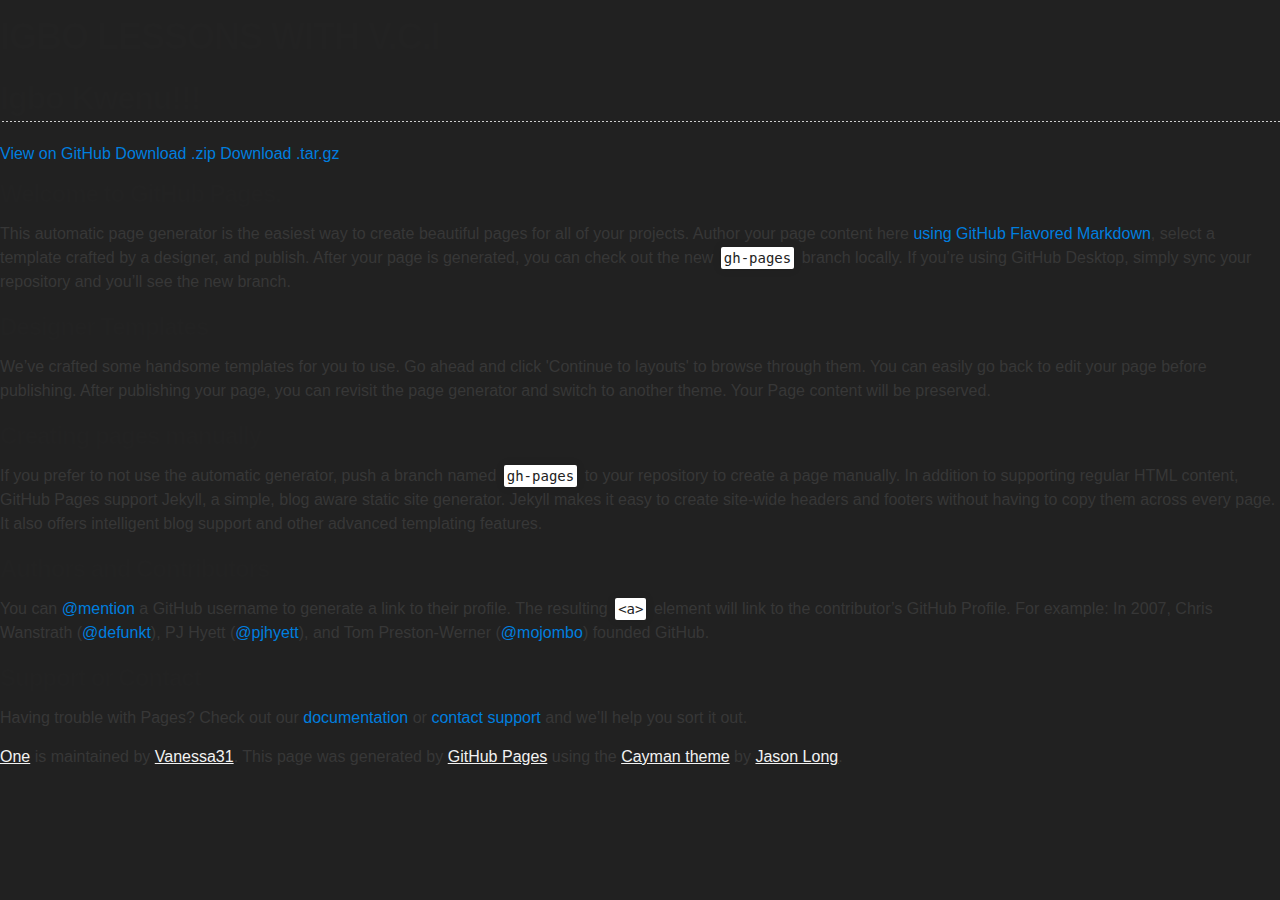
<file: index.html>
<!DOCTYPE html>
<html lang="en-us">
  <head>
    <meta charset="UTF-8">
    <title>One by Vanessa31</title>
    <meta name="viewport" content="width=device-width, initial-scale=1">
    <link rel="stylesheet" type="text/css" href="stylesheets/normalize.css" media="screen">
    <link href='https://fonts.googleapis.com/css?family=Open+Sans:400,700' rel='stylesheet' type='text/css'>
    <link rel="stylesheet" type="text/css" href="stylesheets/stylesheet.css" media="screen">
    <link rel="stylesheet" type="text/css" href="stylesheets/github-light.css" media="screen">
  </head>
  <body>
    <section class="page-header">
      <h1 class="project-name">IGBO LESSONS WITH V.C.I</h1>
      <h2 class="project-tagline">Igbo Kwenu!!!  </h2>
      <a href="https://github.com/Vanessa31/ONE" class="btn">View on GitHub</a>
      <a href="https://github.com/Vanessa31/ONE/zipball/master" class="btn">Download .zip</a>
      <a href="https://github.com/Vanessa31/ONE/tarball/master" class="btn">Download .tar.gz</a>
    </section>

    <section class="main-content">
      <h3>
<a id="welcome-to-github-pages" class="anchor" href="#welcome-to-github-pages" aria-hidden="true"><span class="octicon octicon-link"></span></a>Welcome to GitHub Pages.</h3>

<p>This automatic page generator is the easiest way to create beautiful pages for all of your projects. Author your page content here <a href="https://guides.github.com/features/mastering-markdown/">using GitHub Flavored Markdown</a>, select a template crafted by a designer, and publish. After your page is generated, you can check out the new <code>gh-pages</code> branch locally. If you’re using GitHub Desktop, simply sync your repository and you’ll see the new branch.</p>

<h3>
<a id="designer-templates" class="anchor" href="#designer-templates" aria-hidden="true"><span class="octicon octicon-link"></span></a>Designer Templates</h3>

<p>We’ve crafted some handsome templates for you to use. Go ahead and click 'Continue to layouts' to browse through them. You can easily go back to edit your page before publishing. After publishing your page, you can revisit the page generator and switch to another theme. Your Page content will be preserved.</p>

<h3>
<a id="creating-pages-manually" class="anchor" href="#creating-pages-manually" aria-hidden="true"><span class="octicon octicon-link"></span></a>Creating pages manually</h3>

<p>If you prefer to not use the automatic generator, push a branch named <code>gh-pages</code> to your repository to create a page manually. In addition to supporting regular HTML content, GitHub Pages support Jekyll, a simple, blog aware static site generator. Jekyll makes it easy to create site-wide headers and footers without having to copy them across every page. It also offers intelligent blog support and other advanced templating features.</p>

<h3>
<a id="authors-and-contributors" class="anchor" href="#authors-and-contributors" aria-hidden="true"><span class="octicon octicon-link"></span></a>Authors and Contributors</h3>

<p>You can <a href="https://github.com/blog/821" class="user-mention">@mention</a> a GitHub username to generate a link to their profile. The resulting <code>&lt;a&gt;</code> element will link to the contributor’s GitHub Profile. For example: In 2007, Chris Wanstrath (<a href="https://github.com/defunkt" class="user-mention">@defunkt</a>), PJ Hyett (<a href="https://github.com/pjhyett" class="user-mention">@pjhyett</a>), and Tom Preston-Werner (<a href="https://github.com/mojombo" class="user-mention">@mojombo</a>) founded GitHub.</p>

<h3>
<a id="support-or-contact" class="anchor" href="#support-or-contact" aria-hidden="true"><span class="octicon octicon-link"></span></a>Support or Contact</h3>

<p>Having trouble with Pages? Check out our <a href="https://help.github.com/pages">documentation</a> or <a href="https://github.com/contact">contact support</a> and we’ll help you sort it out.</p>

      <footer class="site-footer">
        <span class="site-footer-owner"><a href="https://github.com/Vanessa31/ONE">One</a> is maintained by <a href="https://github.com/Vanessa31">Vanessa31</a>.</span>

        <span class="site-footer-credits">This page was generated by <a href="https://pages.github.com">GitHub Pages</a> using the <a href="https://github.com/jasonlong/cayman-theme">Cayman theme</a> by <a href="https://twitter.com/jasonlong">Jason Long</a>.</span>
      </footer>

    </section>

  
  </body>
</html>
</file>
<file: stylesheets/stylesheet.css>
/*******************************************************************************
Slate Theme for GitHub Pages
by Jason Costello, @jsncostello
*******************************************************************************/

@import url(github-light.css);

/*******************************************************************************
MeyerWeb Reset
*******************************************************************************/

html, body, div, span, applet, object, iframe,
h1, h2, h3, h4, h5, h6, p, blockquote, pre,
a, abbr, acronym, address, big, cite, code,
del, dfn, em, img, ins, kbd, q, s, samp,
small, strike, strong, sub, sup, tt, var,
b, u, i, center,
dl, dt, dd, ol, ul, li,
fieldset, form, label, legend,
table, caption, tbody, tfoot, thead, tr, th, td,
article, aside, canvas, details, embed,
figure, figcaption, footer, header, hgroup,
menu, nav, output, ruby, section, summary,
time, mark, audio, video {
  margin: 0;
  padding: 0;
  border: 0;
  font: inherit;
  vertical-align: baseline;
}

/* HTML5 display-role reset for older browsers */
article, aside, details, figcaption, figure,
footer, header, hgroup, menu, nav, section {
  display: block;
}

ol, ul {
  list-style: none;
}

table {
  border-collapse: collapse;
  border-spacing: 0;
}

/*******************************************************************************
Theme Styles
*******************************************************************************/

body {
  box-sizing: border-box;
  color:#373737;
  background: #212121;
  font-size: 16px;
  font-family: 'Myriad Pro', Calibri, Helvetica, Arial, sans-serif;
  line-height: 1.5;
  -webkit-font-smoothing: antialiased;
}

h1, h2, h3, h4, h5, h6 {
  margin: 10px 0;
  font-weight: 700;
  color:#222222;
  font-family: 'Lucida Grande', 'Calibri', Helvetica, Arial, sans-serif;
  letter-spacing: -1px;
}

h1 {
  font-size: 36px;
  font-weight: 700;
}

h2 {
  padding-bottom: 10px;
  font-size: 32px;
  background: url('../images/bg_hr.png') repeat-x bottom;
}

h3 {
  font-size: 24px;
}

h4 {
  font-size: 21px;
}

h5 {
  font-size: 18px;
}

h6 {
  font-size: 16px;
}

p {
  margin: 10px 0 15px 0;
}

footer p {
  color: #f2f2f2;
}

a {
  text-decoration: none;
  color: #007edf;
  text-shadow: none;

  transition: color 0.5s ease;
  transition: text-shadow 0.5s ease;
  -webkit-transition: color 0.5s ease;
  -webkit-transition: text-shadow 0.5s ease;
  -moz-transition: color 0.5s ease;
  -moz-transition: text-shadow 0.5s ease;
  -o-transition: color 0.5s ease;
  -o-transition: text-shadow 0.5s ease;
  -ms-transition: color 0.5s ease;
  -ms-transition: text-shadow 0.5s ease;
}

a:hover, a:focus {text-decoration: underline;}

footer a {
  color: #F2F2F2;
  text-decoration: underline;
}

em {
  font-style: italic;
}

strong {
  font-weight: bold;
}

img {
  position: relative;
  margin: 0 auto;
  max-width: 739px;
  padding: 5px;
  margin: 10px 0 10px 0;
  border: 1px solid #ebebeb;

  box-shadow: 0 0 5px #ebebeb;
  -webkit-box-shadow: 0 0 5px #ebebeb;
  -moz-box-shadow: 0 0 5px #ebebeb;
  -o-box-shadow: 0 0 5px #ebebeb;
  -ms-box-shadow: 0 0 5px #ebebeb;
}

p img {
  display: inline;
  margin: 0;
  padding: 0;
  vertical-align: middle;
  text-align: center;
  border: none;
}

pre, code {
  width: 100%;
  color: #222;
  background-color: #fff;

  font-family: Monaco, "Bitstream Vera Sans Mono", "Lucida Console", Terminal, monospace;
  font-size: 14px;

  border-radius: 2px;
  -moz-border-radius: 2px;
  -webkit-border-radius: 2px;
}

pre {
  width: 100%;
  padding: 10px;
  box-shadow: 0 0 10px rgba(0,0,0,.1);
  overflow: auto;
}

code {
  padding: 3px;
  margin: 0 3px;
  box-shadow: 0 0 10px rgba(0,0,0,.1);
}

pre code {
  display: block;
  box-shadow: none;
}

blockquote {
  color: #666;
  margin-bottom: 20px;
  padding: 0 0 0 20px;
  border-left: 3px solid #bbb;
}


ul, ol, dl {
  margin-bottom: 15px
}

ul {
  list-style-position: inside;
  list-style: disc;
  padding-left: 20px;
}

ol {
  list-style-position: inside;
  list-style: decimal;
  padding-left: 20px;
}

dl dt {
  font-weight: bold;
}

dl dd {
  padding-left: 20px;
  font-style: italic;
}

dl p {
  padding-left: 20px;
  font-style: italic;
}

hr {
  height: 1px;
  margin-bottom: 5px;
  border: none;
  background: url('../images/bg_hr.png') repeat-x center;
}

table {
  border: 1px solid #373737;
  margin-bottom: 20px;
  text-align: left;
 }

th {
  font-family: 'Lucida Grande', 'Helvetica Neue', Helvetica, Arial, sans-serif;
  padding: 10px;
  background: #373737;
  color: #fff;
 }

td {
  padding: 10px;
  border: 1px solid #373737;
 }

form {
  background: #f2f2f2;
  padding: 20px;
}

/*******************************************************************************
Full-Width Styles
*******************************************************************************/

.outer {
  width: 100%;
}

.inner {
  position: relative;
  max-width: 640px;
  padding: 20px 10px;
  margin: 0 auto;
}

#forkme_banner {
  display: block;
  position: absolute;
  top:0;
  right: 10px;
  z-index: 10;
  padding: 10px 50px 10px 10px;
  color: #fff;
  background: url('../images/blacktocat.png') #0090ff no-repeat 95% 50%;
  font-weight: 700;
  box-shadow: 0 0 10px rgba(0,0,0,.5);
  border-bottom-left-radius: 2px;
  border-bottom-right-radius: 2px;
}

#header_wrap {
  background: #212121;
  background: -moz-linear-gradient(top, #373737, #212121);
  background: -webkit-linear-gradient(top, #373737, #212121);
  background: -ms-linear-gradient(top, #373737, #212121);
  background: -o-linear-gradient(top, #373737, #212121);
  background: linear-gradient(top, #373737, #212121);
}

#header_wrap .inner {
  padding: 50px 10px 30px 10px;
}

#project_title {
  margin: 0;
  color: #fff;
  font-size: 42px;
  font-weight: 700;
  text-shadow: #111 0px 0px 10px;
}

#project_tagline {
  color: #fff;
  font-size: 24px;
  font-weight: 300;
  background: none;
  text-shadow: #111 0px 0px 10px;
}

#downloads {
  position: absolute;
  width: 210px;
  z-index: 10;
  bottom: -40px;
  right: 0;
  height: 70px;
  background: url('../images/icon_download.png') no-repeat 0% 90%;
}

.zip_download_link {
  display: block;
  float: right;
  width: 90px;
  height:70px;
  text-indent: -5000px;
  overflow: hidden;
  background: url(../images/sprite_download.png) no-repeat bottom left;
}

.tar_download_link {
  display: block;
  float: right;
  width: 90px;
  height:70px;
  text-indent: -5000px;
  overflow: hidden;
  background: url(../images/sprite_download.png) no-repeat bottom right;
  margin-left: 10px;
}

.zip_download_link:hover {
  background: url(../images/sprite_download.png) no-repeat top left;
}

.tar_download_link:hover {
  background: url(../images/sprite_download.png) no-repeat top right;
}

#main_content_wrap {
  background: #f2f2f2;
  border-top: 1px solid #111;
  border-bottom: 1px solid #111;
}

#main_content {
  padding-top: 40px;
}

#footer_wrap {
  background: #212121;
}



/*******************************************************************************
Small Device Styles
*******************************************************************************/

@media screen and (max-width: 480px) {
  body {
    font-size:14px;
  }

  #downloads {
    display: none;
  }

  .inner {
    min-width: 320px;
    max-width: 480px;
  }

  #project_title {
  font-size: 32px;
  }

  h1 {
    font-size: 28px;
  }

  h2 {
    font-size: 24px;
  }

  h3 {
    font-size: 21px;
  }

  h4 {
    font-size: 18px;
  }

  h5 {
    font-size: 14px;
  }

  h6 {
    font-size: 12px;
  }

  code, pre {
    min-width: 320px;
    max-width: 480px;
    font-size: 11px;
  }

}
</file>
<file: stylesheets/github-light.css>
/*
   Copyright 2014 GitHub Inc.

   Licensed under the Apache License, Version 2.0 (the "License");
   you may not use this file except in compliance with the License.
   You may obtain a copy of the License at

       http://www.apache.org/licenses/LICENSE-2.0

   Unless required by applicable law or agreed to in writing, software
   distributed under the License is distributed on an "AS IS" BASIS,
   WITHOUT WARRANTIES OR CONDITIONS OF ANY KIND, either express or implied.
   See the License for the specific language governing permissions and
   limitations under the License.

*/

.pl-c /* comment */ {
  color: #969896;
}

.pl-c1      /* constant, markup.raw, meta.diff.header, meta.module-reference, meta.property-name, support, support.constant, support.variable, variable.other.constant */,
.pl-s .pl-v /* string variable */ {
  color: #0086b3;
}

.pl-e  /* entity */,
.pl-en /* entity.name */ {
  color: #795da3;
}

.pl-s .pl-s1 /* string source */,
.pl-smi      /* storage.modifier.import, storage.modifier.package, storage.type.java, variable.other, variable.parameter.function */ {
  color: #333;
}

.pl-ent /* entity.name.tag */ {
  color: #63a35c;
}

.pl-k /* keyword, storage, storage.type */ {
  color: #a71d5d;
}

.pl-pds              /* punctuation.definition.string, string.regexp.character-class */,
.pl-s                /* string */,
.pl-s .pl-pse .pl-s1 /* string punctuation.section.embedded source */,
.pl-sr               /* string.regexp */,
.pl-sr .pl-cce       /* string.regexp constant.character.escape */,
.pl-sr .pl-sra       /* string.regexp string.regexp.arbitrary-repitition */,
.pl-sr .pl-sre       /* string.regexp source.ruby.embedded */ {
  color: #183691;
}

.pl-v /* variable */ {
  color: #ed6a43;
}

.pl-id /* invalid.deprecated */ {
  color: #b52a1d;
}

.pl-ii /* invalid.illegal */ {
  background-color: #b52a1d;
  color: #f8f8f8;
}

.pl-sr .pl-cce /* string.regexp constant.character.escape */ {
  color: #63a35c;
  font-weight: bold;
}

.pl-ml /* markup.list */ {
  color: #693a17;
}

.pl-mh        /* markup.heading */,
.pl-mh .pl-en /* markup.heading entity.name */,
.pl-ms        /* meta.separator */ {
  color: #1d3e81;
  font-weight: bold;
}

.pl-mq /* markup.quote */ {
  color: #008080;
}

.pl-mi /* markup.italic */ {
  color: #333;
  font-style: italic;
}

.pl-mb /* markup.bold */ {
  color: #333;
  font-weight: bold;
}

.pl-md /* markup.deleted, meta.diff.header.from-file */ {
  background-color: #ffecec;
  color: #bd2c00;
}

.pl-mi1 /* markup.inserted, meta.diff.header.to-file */ {
  background-color: #eaffea;
  color: #55a532;
}

.pl-mdr /* meta.diff.range */ {
  color: #795da3;
  font-weight: bold;
}

.pl-mo /* meta.output */ {
  color: #1d3e81;
}
</file>
